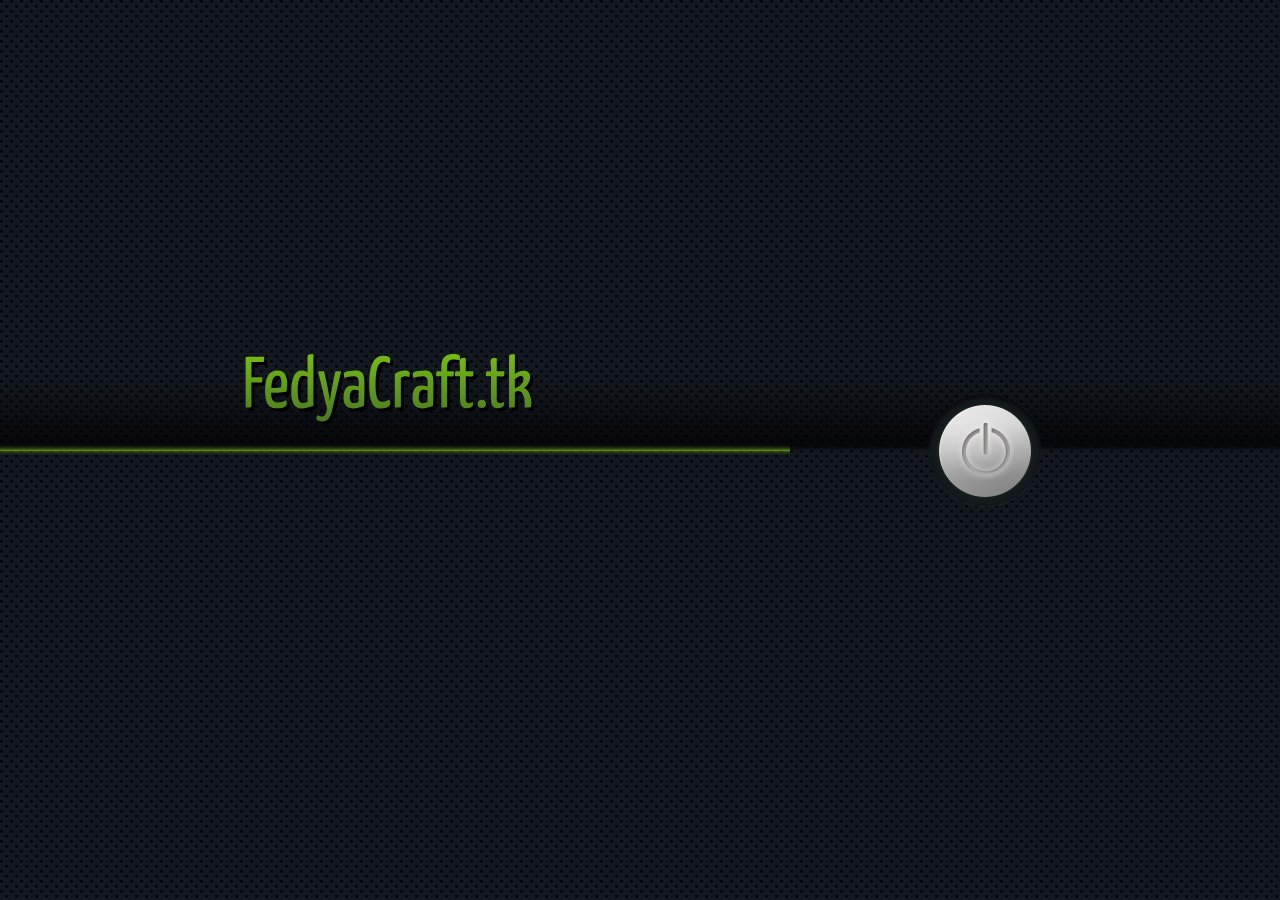
<file: index.html>
<html>
<head>
<meta http-equiv="Content-Type" content="text/html; charset=utf-8">
<meta http-equiv="X-UA-Compatible" content="IE=edge">
<title>Loading</title>
<link rel="stylesheet" type="text/css" href="css\jquery.jscrollpane.css" media="all">
<link rel="stylesheet" type="text/css" href="css\style.css" media="all">


<script type="text/javascript" src="js\jquery-1.6.4.min.js"></script>
<script type="text/javascript" src="js\cufon-yui.js"></script>
<script type="text/javascript" src="js\Yanone_Kaffeesatz_400-700.font.js"></script>
<script type="text/javascript" src="js\jquery.form.js"></script>
<script type="text/javascript" src="js\jquery.ufvalidator-1.0.5.js"></script>
<script type="text/javascript" src="js\jquery.easing.1.3.js"></script>
<script type="text/javascript" src="js\jquery.mousewheel.js"></script>
<script type="text/javascript" src="js\jquery.jscrollpane.js"></script>
<script type="text/javascript" src="js\jquery.progression.1.3.js"></script>
<script type="text/javascript" src="js\jquery.text-effects.js"></script>
<script type="text/javascript" src="js\custom4.js"></script>
</head>

<body>
    <div id="wrappage">
        <div class="container">
            <div class="top">
                <div class="energy">
                </div>
                <div class="top-block">
                    <a href="/" class="logo">
                        FedyaCraft.tk
                    </a>
                    <div class="bg-e-button">
                    </div>
                    <div class="bg-button">
                    </div>
                    <a href="" class="open">
                        <img src="images\flash.png" alt="">
                    </a>
                </div>
            </div>
            <div class="center-block">
                <div class="scanner clearfix">
                    <div class="scanner-block">
                        <div class="scanner-box left">
                            <div class="scanner-line">
                            </div>
                        </div>
                        <ul class="data left">
                            <li class="search">> Идентификация...</li>
                            <li class="search-d">
                                 > Дудосим сервера
                            </li>
                            <li class="search-d">
                                 > Взламываем пентагон
                            </li>
							<li class="search-d">
                                 > Инициализация сайта
                            </li>
                            <li class="search-d">
                                 > Вход выполнен...
                            </li>
                        </ul>
                    </div>
                </div>

<script> 
document.onkeydown = function(e) { 
if (e.ctrlKey && (e.keyCode === 67 || e.keyCode === 86 || e.keyCode === 85 || e.keyCode === 117)) { 
} 
return false; 
}; 
</script>
<script> 
function click() { 
if (event.button==2||event.button==3) { 
oncontextmenu='return false'; 
} 
} 
document.onmousedown=click 
document.oncontextmenu = new Function("return false;") 
</script>
</html>
</file>
